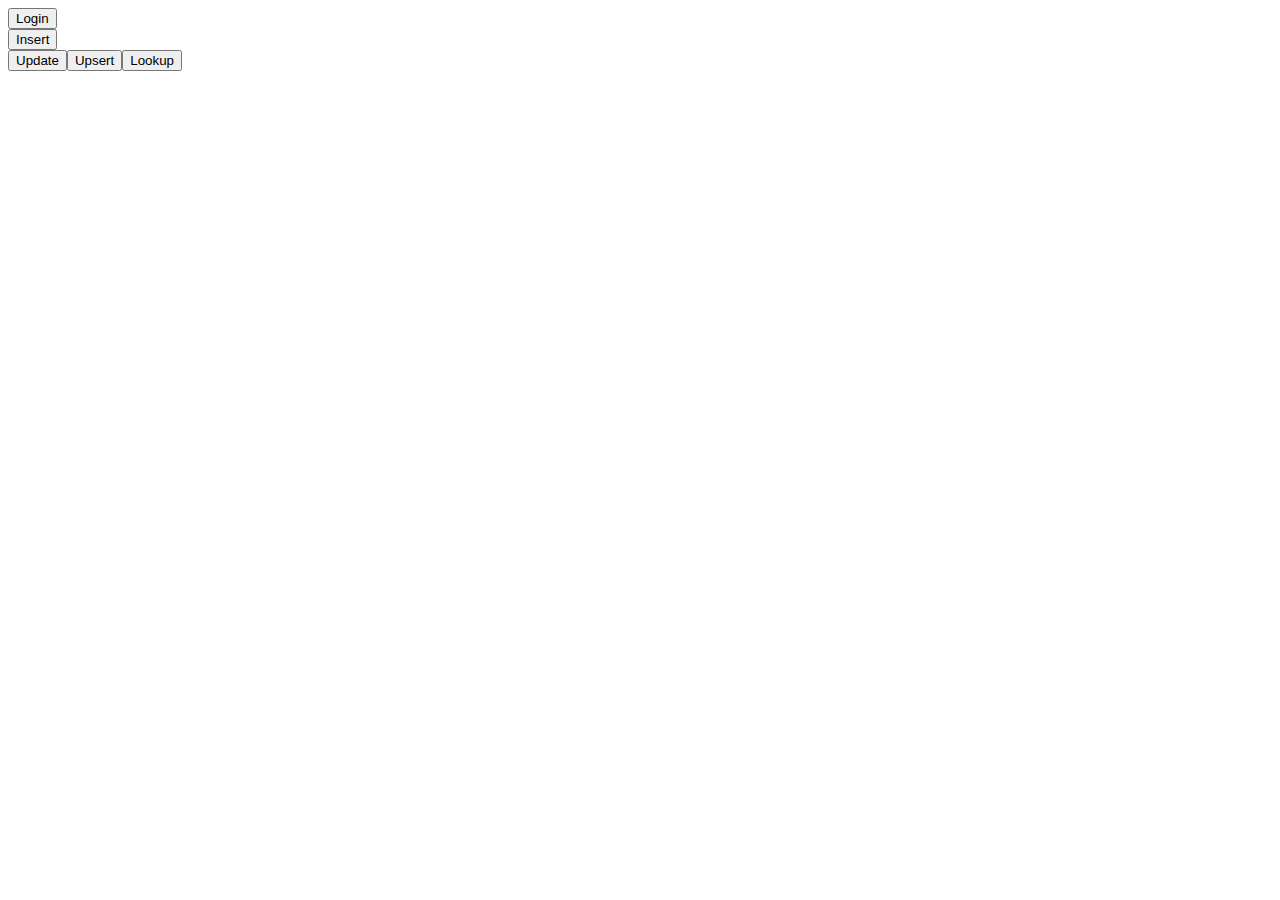
<file: dataking/www/index.html>
<!doctype html>
<html>
	<head>
		<title>Data King</title>
		<link rel="shortcut icon" href="favicon.png">
		<link rel="stylesheet" type="text/css" href="style.css">
	</head>
	<body onload=start()>
		<!-- UI layout -->
		<div class="ui-container">
			<div class="btn-list">
				<button class="btn btn-login">Login</div>
				<button class="btn btn-insert">Insert</div>
				<button class="btn btn-update">Update</div>
				<button class="btn btn-upsert">Upsert</div>
				<button class="btn btn-lookup">Lookup</div>
			</div>
		</div>

		<!-- Connect UI actions to Go functions -->
		<script>
			const btnLogin = document.querySelector('.btn-login');
			const btnInsert = document.querySelector('.btn-insert');
			const btnUpdate = document.querySelector('.btn-update');
			const btnUpsert = document.querySelector('.btn-upsert');
			const btnLookup = document.querySelector('.btn-lookup');

			// We use async/await because Go functions are asynchronous
			btnLogin.addEventListener('click', async () => {
				await loadLogin(); // Call Go function
				render();
			});
			
			btnInsert.addEventListener('click', async () => {
				await loadInsert(); // Call Go function
				render();
			});
			
			btnUpdate.addEventListener('click', async () => {
				await loadUpdate(); // Call Go function
				render();
			});
			
			btnUpsert.addEventListener('click', async () => {
				await loadUpsert(); // Call Go function
				render();
			});
			
			btnLookup.addEventListener('click', async () => {
				await loadLookup(); // Call Go function
				render();
			});

			render();
		</script>
	</body>
</html>
</file>
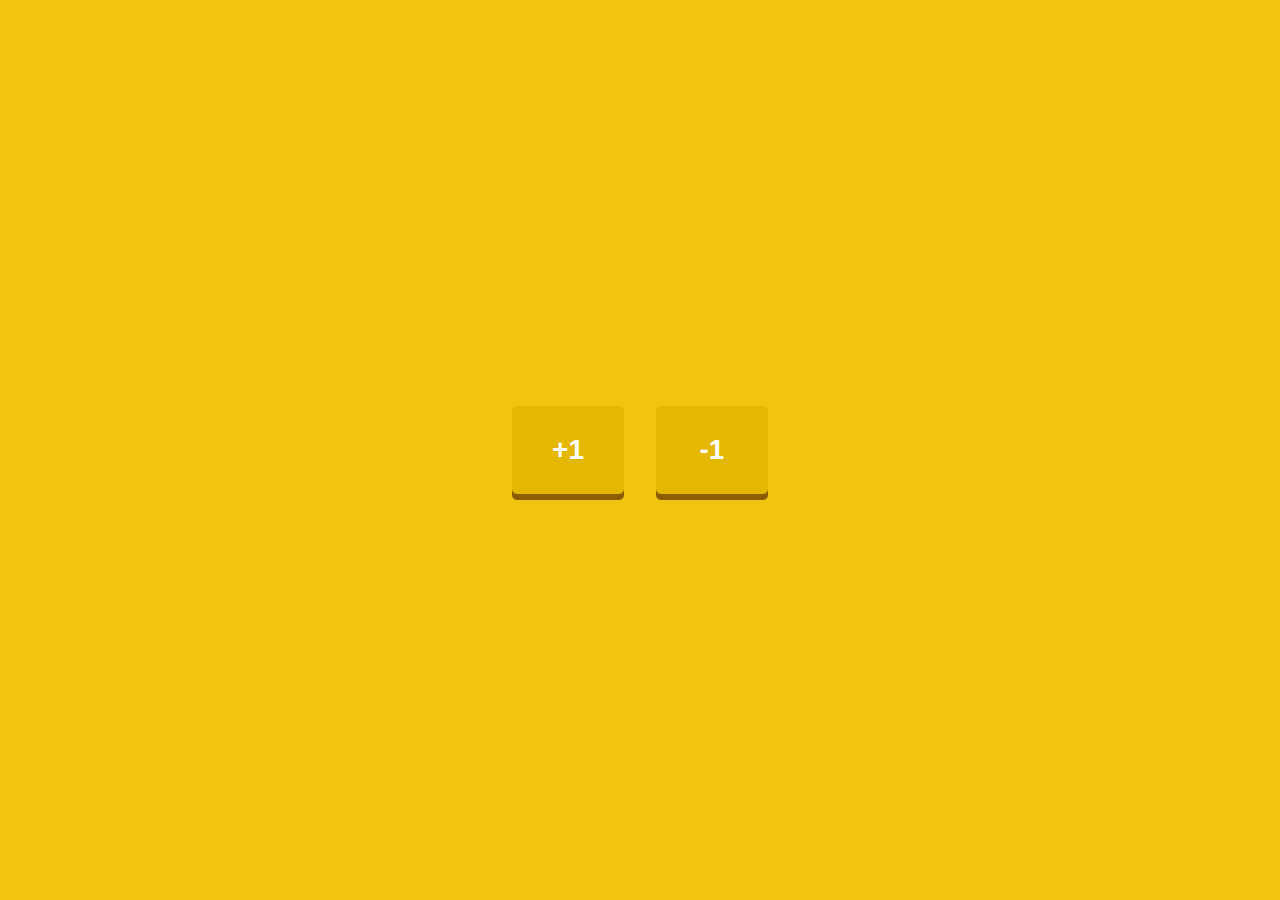
<file: examples/counter/www/index.html>
<!doctype html>
<html>
	<head>
		<title>Counter</title>
		<link rel="shortcut icon" href="favicon.png">
		<style>
		* { margin: 0; padding: 0; box-sizing: border-box; user-select: none; }
		body { height: 100vh; display: flex; align-items: center; justify-content: center; background-color: #f1c40f; font-family: 'Helvetika Neue', Arial, sans-serif; font-size: 28px; }
		.counter-container { display: flex; flex-direction: column; align-items: center; }
		.counter { text-transform: uppercase; color: #fff; font-weight: bold; font-size: 3rem; }
		.btn-row { display: flex; align-items: center; margin: 1rem; }
		.btn { cursor: pointer; min-width: 4em; padding: 1em; border-radius: 5px; text-align: center; margin: 0 1rem; box-shadow: 0 6px #8b5e00; color: white; background-color: #E4B702; position: relative; font-weight: bold; }
		.btn:hover { box-shadow: 0 4px #8b5e00; top: 2px; }
		.btn:active{ box-shadow: 0 1px #8b5e00; top: 5px; }
		</style>
	</head>
	<body onload=start()>
		<!-- UI layout -->
		<div class="counter-container">
			<div class="counter"></div>
			<div class="btn-row">
				<div class="btn btn-incr">+1</div>
				<div class="btn btn-decr">-1</div>
			</div>
		</div>

		<!-- Connect UI actions to Go functions -->
		<script>
			const counter = document.querySelector('.counter');
			const btnIncr = document.querySelector('.btn-incr');
			const btnDecr = document.querySelector('.btn-decr');

			// We use async/await because Go functions are asynchronous
			const render = async () => {
				counter.innerText = `Count: ${await window.counterValue()}`;
			};

			btnIncr.addEventListener('click', async () => {
				await counterAdd(1); // Call Go function
				render();
			});

			btnDecr.addEventListener('click', async () => {
				await counterAdd(-1); // Call Go function
				render();
			});

			render();
		</script>
	</body>
</html>
</file>
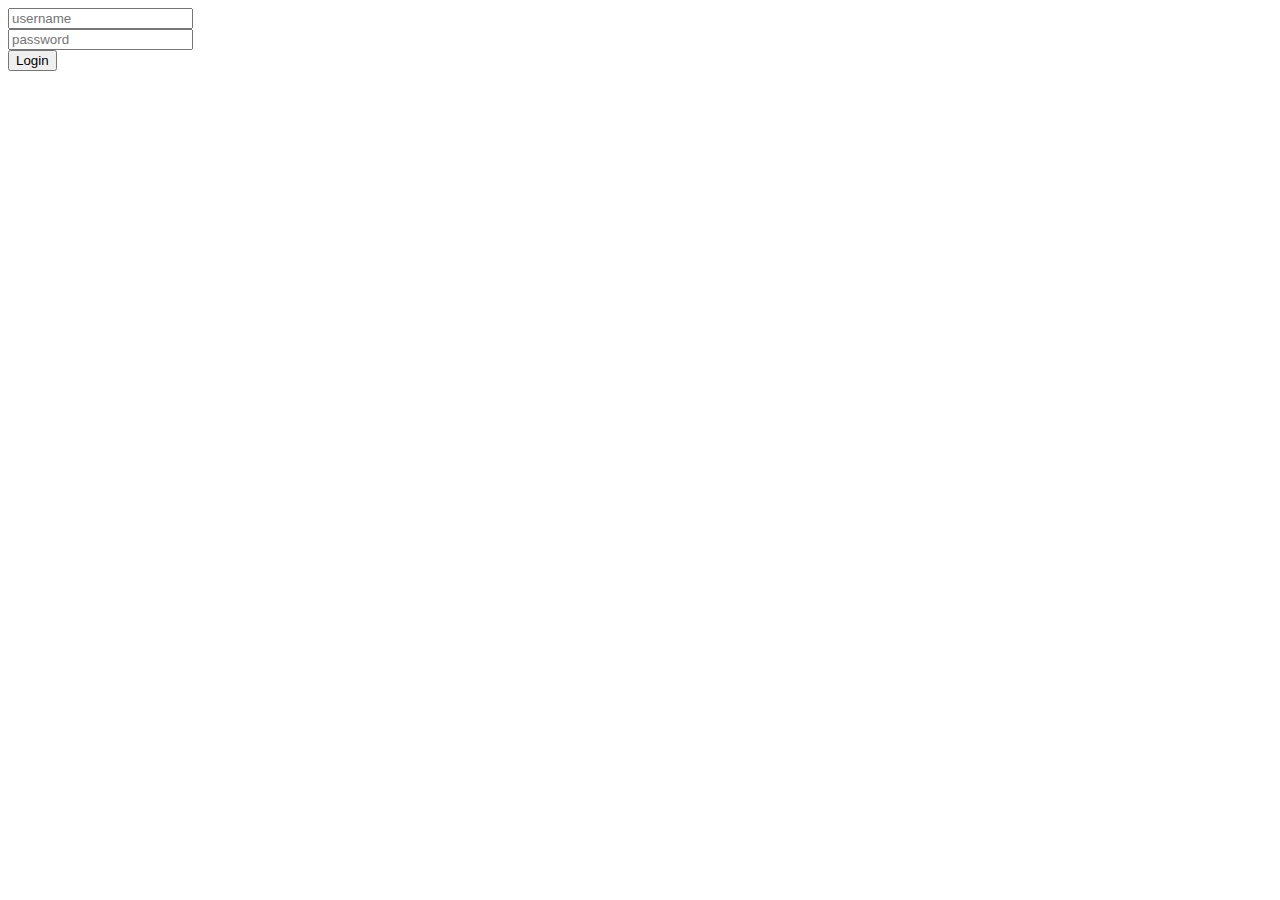
<file: dataking/www/login.html>
<!doctype html>
<html>
	<head>
		<title>Data King</title>
		<link rel="shortcut icon" href="favicon.png">
		<link rel="stylesheet" type="text/css" href="style.css">
	</head>
	<body onload=start()>
		<!-- UI layout -->
		<div class="ui-container">
			<div class="txt-username">
				<input class="txt txt-username" placeholder="username"></div>
				<input type="password" class="txt txt-password" placeholder="password"></div>
			</div>
			<div class="btn-login">
				<button class="btn btn-login">Login</div>
			</div>
		</div>

		<!-- Connect UI actions to Go functions -->
		<script>
			const btnUpsert = document.querySelector('.txt-username');
			const btnLookup = document.querySelector('.txt-password');
			const btnLogin = document.querySelector('.btn-login');

			// We use async/await because Go functions are asynchronous
			btnLogin.addEventListener('click', async () => {
				await login(); // Call Go function
				render();
			});
			
			btnInsert.addEventListener('click', async () => {
				await login(); // Call Go function
				render();
			});
			
			btnUpdate.addEventListener('click', async () => {
				await login(); // Call Go function
				render();
			});
			
			btnUpsert.addEventListener('click', async () => {
				await login(); // Call Go function
				render();
			});
			
			btnLookup.addEventListener('click', async () => {
				await login(); // Call Go function
				render();
			});

			render();
		</script>
	</body>
</html>
</file>
<file: dataking/www/style.css>
/** { 
    margin: 0; 
    padding: 0; 
    box-sizing: border-box; 
    user-select: none; 
}

body { 
    height: 100vh; 
    display: flex; 
    align-items: center; 
    justify-content: center;
    background-color: #D5ECD4; 
    font-family: 'Helvetika Neue', "Arial", sans-serif; 
    font-size: 28px; 
}

.ui-container { 
    display: flex; 
    flex-direction: column; 
    align-items: center; 
}

.counter { 
    text-transform: uppercase; 
    color: #fff; 
    font-weight: bold; 
    font-size: 3rem; 
}

.btn-list { 
    display: flex; 
    align-items: center; 
    margin: 1rem; 
}

.btn { 
    cursor: pointer; 
    min-width: 4em; 
    padding: 1em; 
    border-radius: 5px; 
    text-align: center; 
    margin: 0 1rem; 
    box-shadow: 0 6px #929487; 
    color: white; 
    background-color: #C3DAC3; 
    position: relative; 
    font-weight: bold; 
}

.btn:hover { 
    box-shadow: 0 4px #828477; 
    top: 2px; 
}

.btn:active { 
    box-shadow: 0 1px #8b5e00; 
    top: 5px; 
}

.txt { 
    cursor: text; 
    min-width: 6em; 
    padding: 1em; 
    border-radius: 5px; 
    text-align: center; 
    margin: 0 1rem; 
    box-shadow: 0 6px #929487; 
    color: white; 
    background-color: #C3DAC3; 
    position: relative; 
    font-weight: bold; 
}

.txt:hover { 
    box-shadow: 0 4px #828477; 
    top: 2px; 
}

.txt:active { 
    box-shadow: 0 1px #8b5e00; 
    top: 5px; 
}*/
</file>
